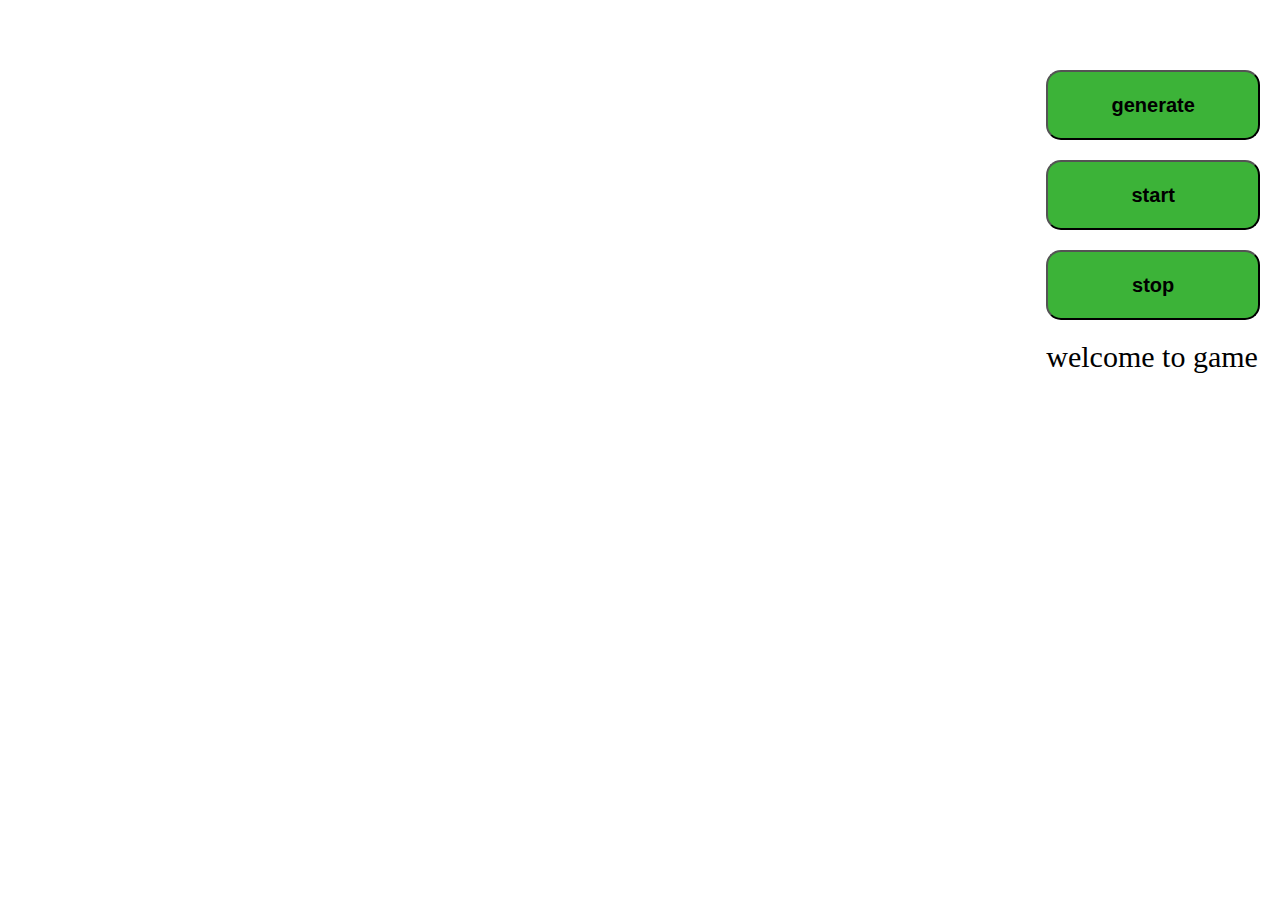
<file: mini-games.html>
<!DOCTYPE html>
<html lang="en">
<head>
    <meta charset="UTF-8">
    <meta http-equiv="X-UA-Compatible" content="IE=edge">
    <meta name="viewport" content="width=device-width, initial-scale=1.0">
    <title>Mini-Games</title>
    <link rel="stylesheet" href="mini-games.css">
    <link rel="stylesheet" href="https://cdn.jsdelivr.net/npm/boxicons@latest/css/boxicons.min.css">
</head>
<body>
    <div class="wrapper">
        <div class="container">
           <div class="main-block"></div>
        </div>
        <div class="menu">
           <button id='generate'>generate</button>
           <button id='start'>start</button>
           <button id='stop'>stop</button>
           <span>welcome to game</span>
        </div>
     </div>
     <script src="mini.js"></script>
</body>
</html>
</file>
<file: mini-games.css>
@import url('https://fonts.googleapis.com/css2?family=Poppins:ital,wght@0,200;0,300;0,400;0,500;0,700;1,600&display=swap');

* {
    padding: 0;
    margin: 0;
    box-sizing: border-box;
 }
 
 html,
 body {
    height: 100%;
 }
 
 span {
    font-size: 30px;
 }
 
 .wrapper {
    height: 100%;
    display: flex;
    align-items: center;
    justify-content: center;
 }
 
 .container {
    width: 1200px;
    height: 800px;
    background: rgb(255, 255, 255);
    position: relative;
 }
 
 .menu {
    width: 300px;
    height: 800px;
    margin-left: 40px;
    padding: 20px;
 }
 
 .main-block {
    width: 95px;
    height: 94px;
    background: url(https://yt3.ggpht.com/ytc/AKedOLSyowUBK0NGvTiyd6nwcxz3TErAl9EWzIdV4agAlw=s88-c-k-c0x00ffffff-no-rj);
    position: absolute;
    bottom: 0;
    left: 50px;
    transition: 0.1s;
 }
 
 .block {
    position: absolute;
    top: 0;
    width: 64px;
    height: 64px;
    border-radius: 5px;
    transition: 0.1s;
    background: url(https://avatars.cloudflare.steamstatic.com/6dfbbe23568b5c1235165fe9c54c050e1034c49f_medium.jpg);

 }
 
 .removing {
    transition: 0.5s;
    opacity: 0;
 }
 
 button {
    display: block;
    width: 100%;
    height: 70px;
    margin-bottom: 20px;
    font-size: 20px;
    background: rgb(60, 179, 56);
    border-radius: 15px;
    font-weight: bold;
    cursor: pointer;
 }
</file>
